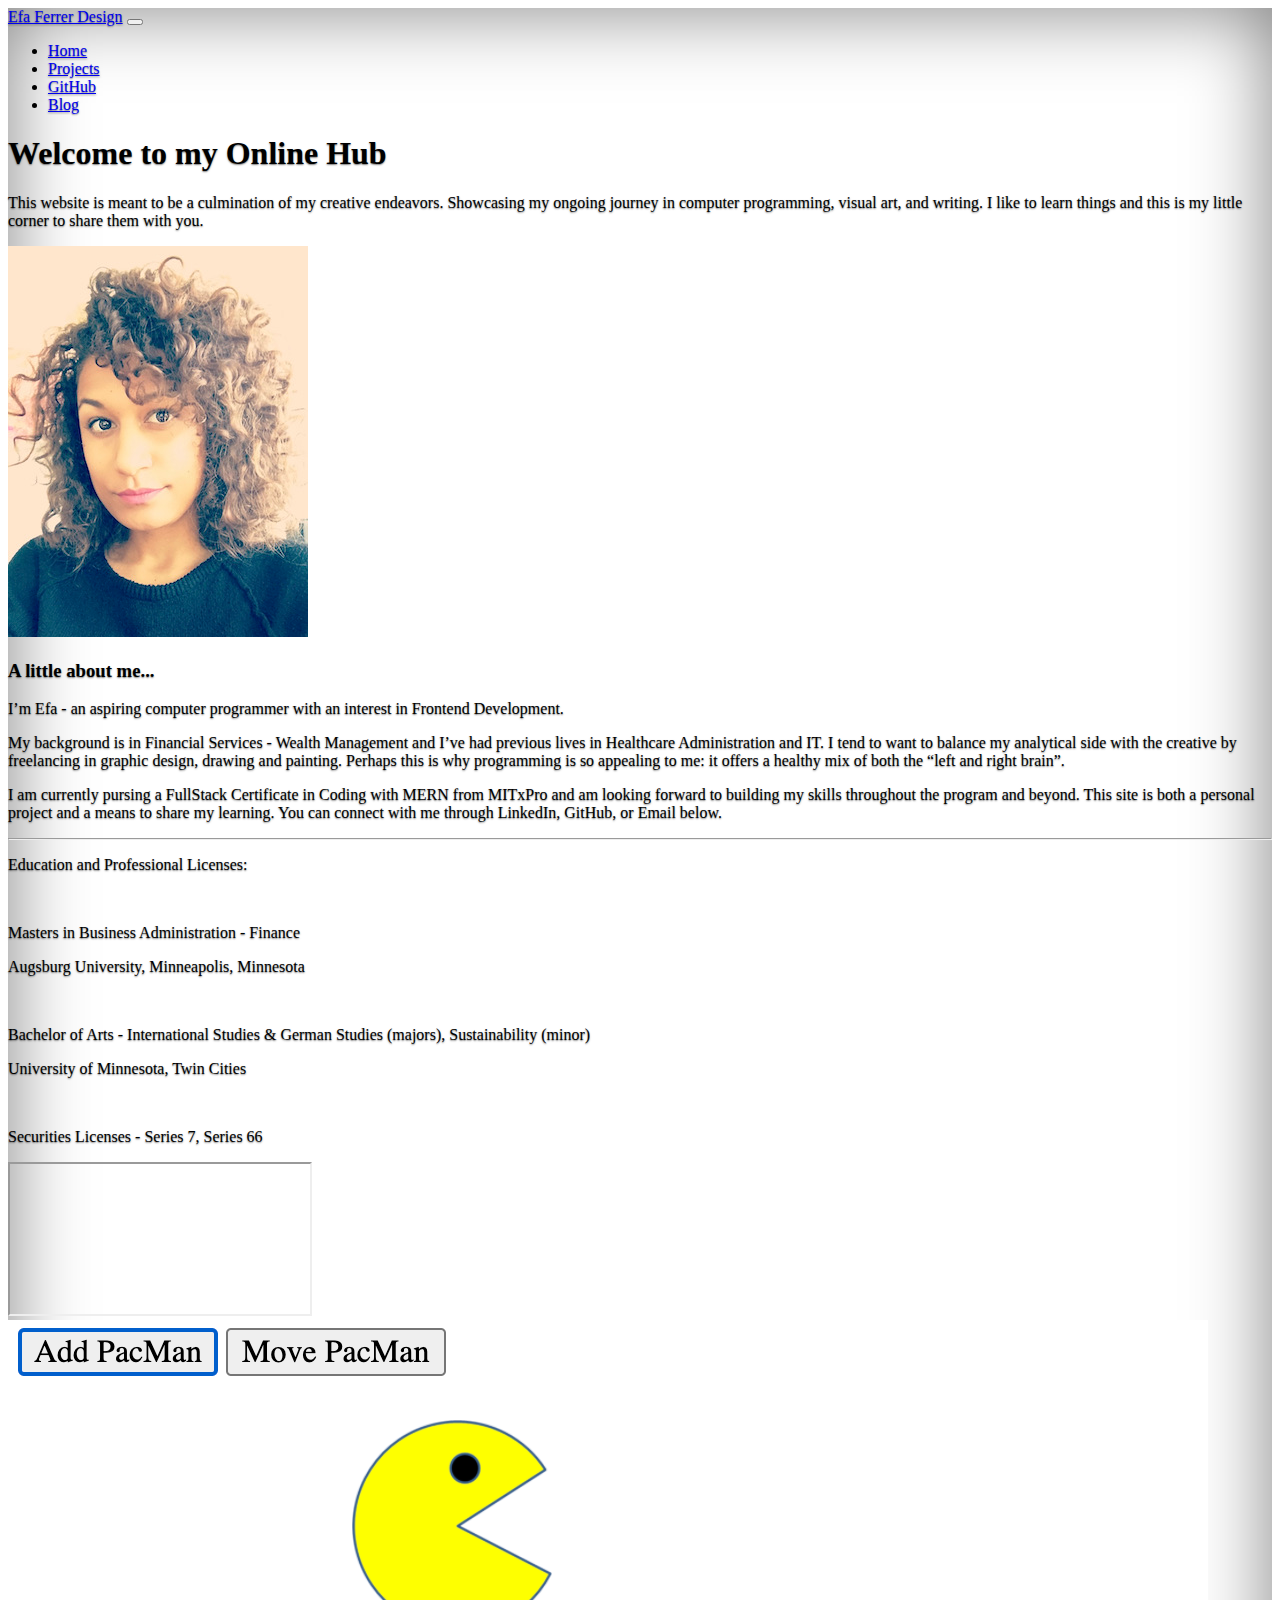
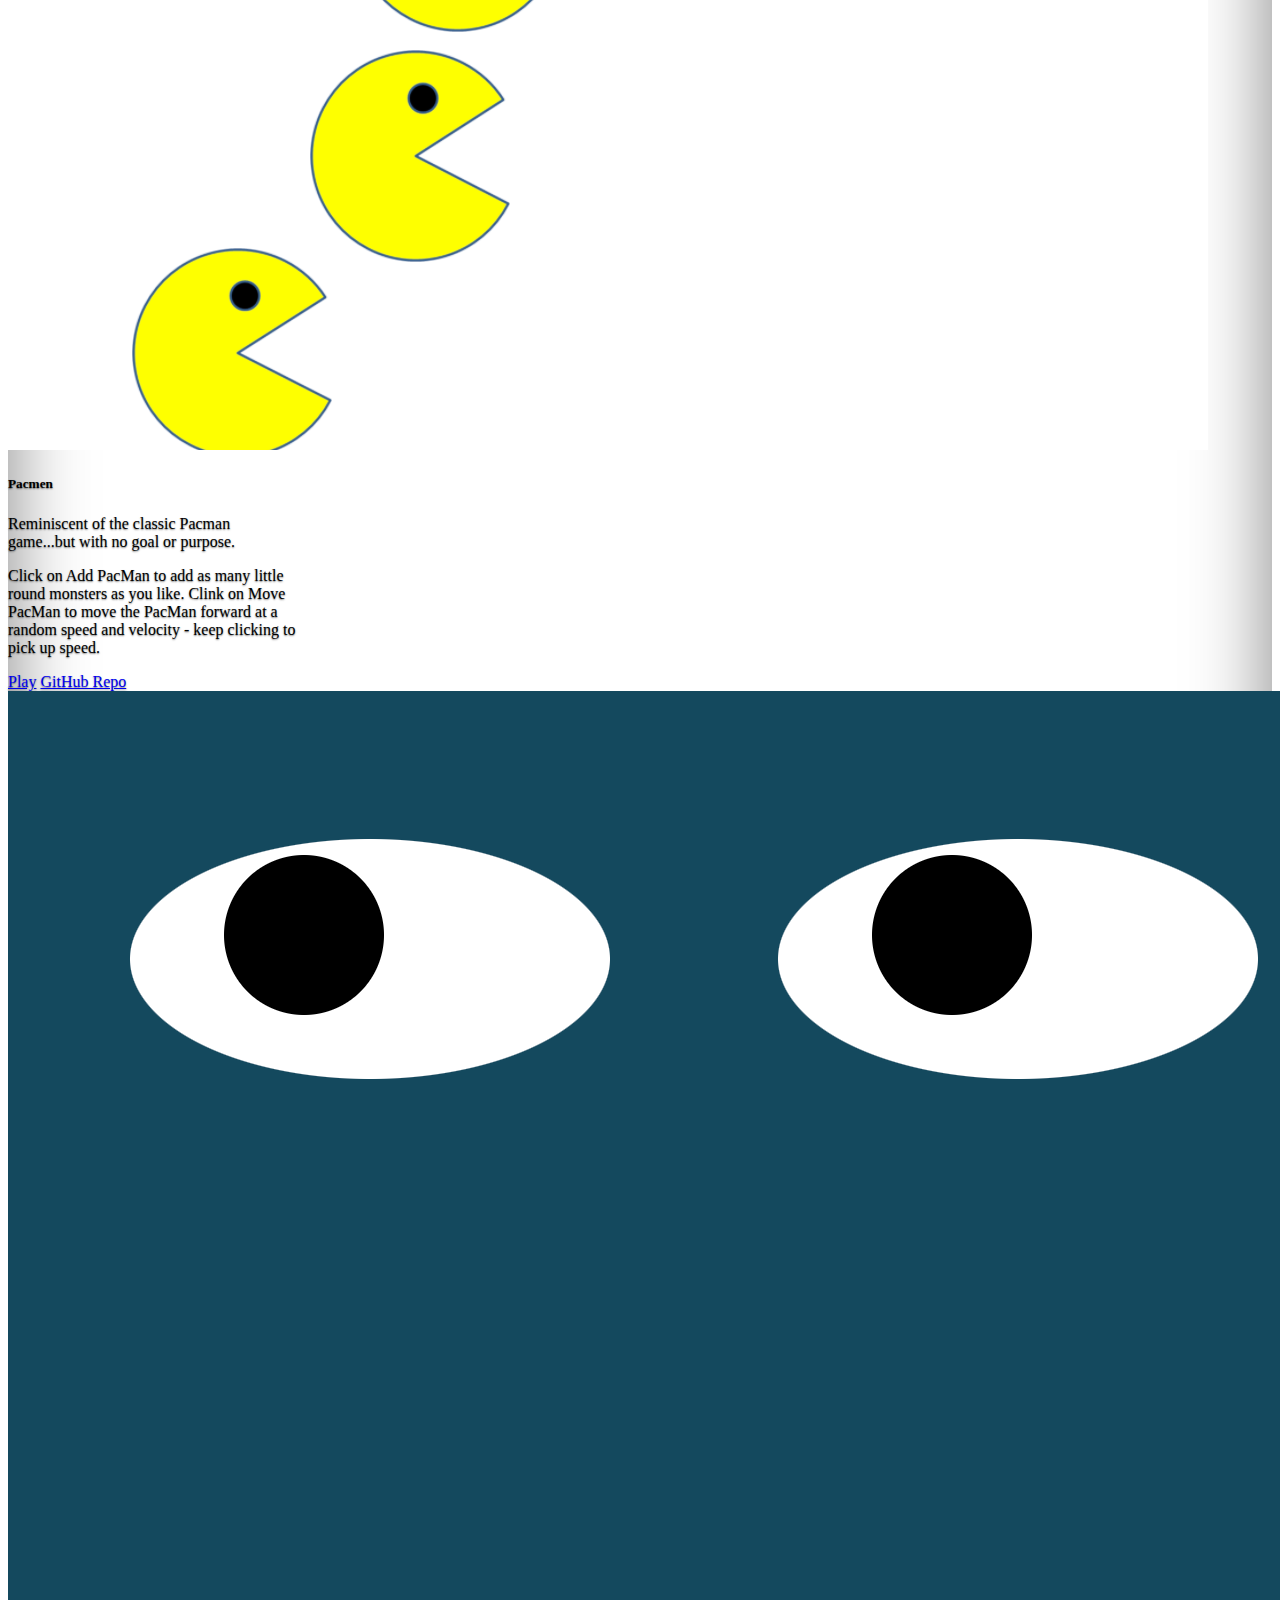
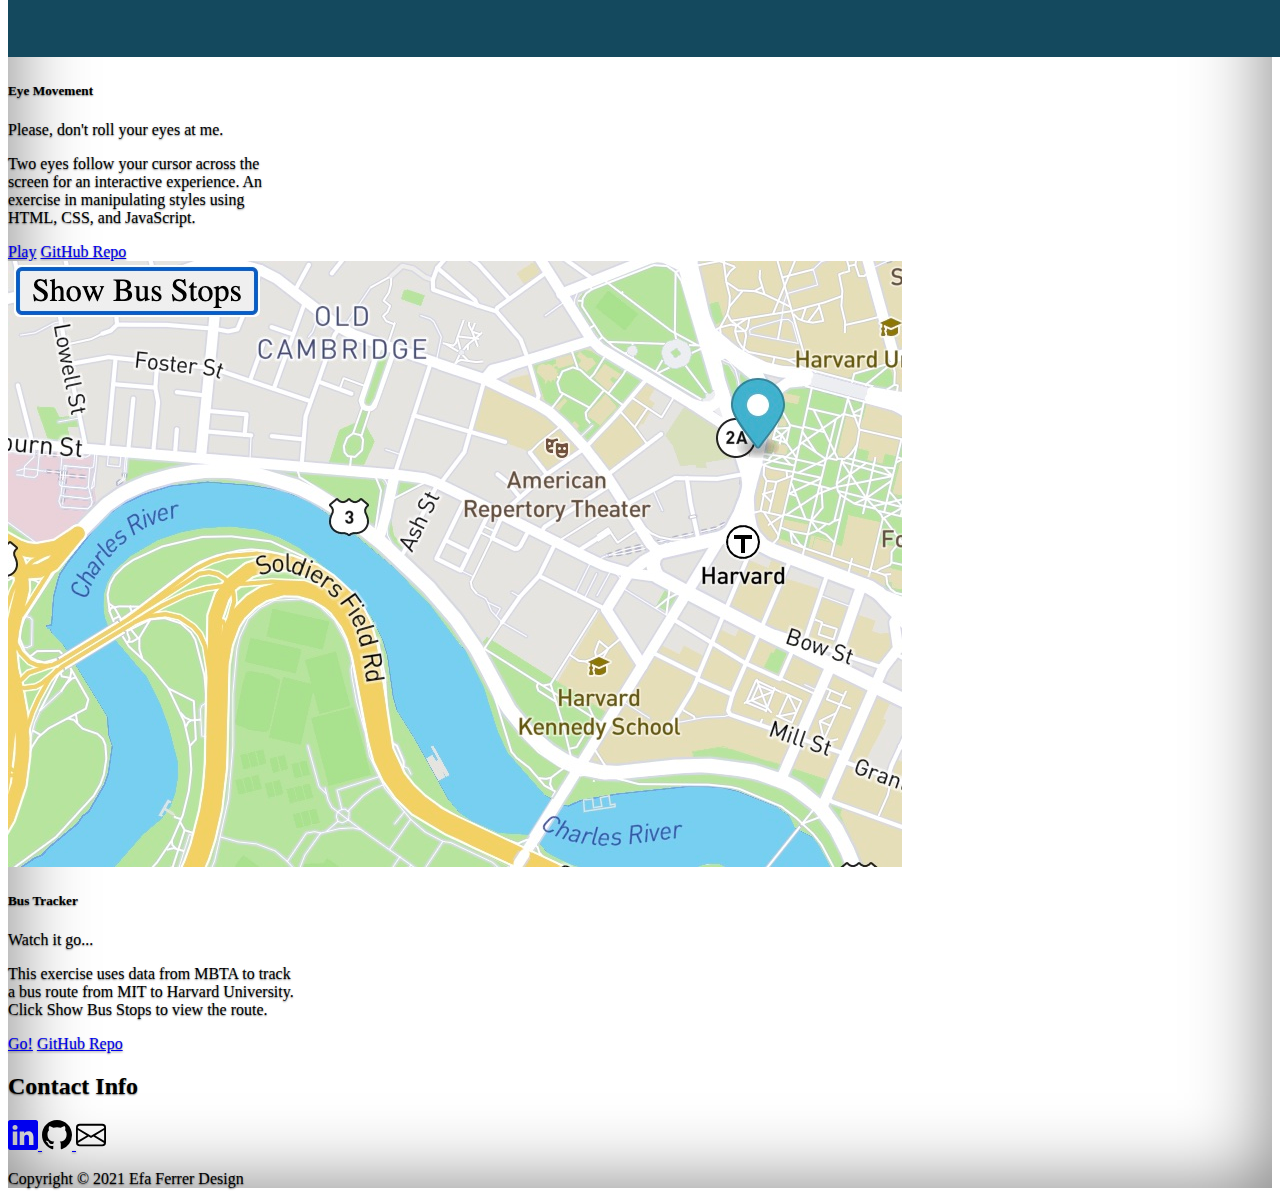
<file: index.html>
<!DOCTYPE html>
<html lang="en">
<head>
    <meta charset="UTF-8">
    <meta http-equiv="X-UA-Compatible" content="IE=edge">
    <meta name="viewport" content="width=device-width, initial-scale=1.0">
    <link href="https://cdn.jsdelivr.net/npm/bootstrap@5.1.1/dist/css/bootstrap.min.css" rel="stylesheet" integrity="sha384-F3w7mX95PdgyTmZZMECAngseQB83DfGTowi0iMjiWaeVhAn4FJkqJByhZMI3AhiU" crossorigin="anonymous">
    <link rel="stylesheet" href="style.css">
    <title>Efa Ferrer</title>
</head>
<body>
  <!-- Navbar -->
    <nav class="navbar navbar-expand-lg bg-dark navbar-dark py-3 px-5">
      <div class="container">
      <a href="#" class="navbar-brand">Efa Ferrer Design</a>
      <button class="navbar-toggler" type="button"
      data-bs-toggle="collapse" data-bs-target="#navmenu">
    <span class="navbar-toggler-icon">

    </span>
    </button>
    </div>
    <div class="collapse navbar-collapse" id="navmenu">
      <ul class="navbar-nav">
        <li class="nav-item">
          <a href="efaprojekt.github.io" class="nav-link">Home</a>
        </li>
        <li class="nav-item">
          <a href="projects.html" class="nav-link">Projects</a>
        </li>
        <li class="nav-item">
          <a href="github.com/efaprojekt" class="nav-link">GitHub</a>
        </li>
        <li class="nav-item">
          <a href="blog.html" class="nav-link">Blog</a>
        </li>
      </ul>
    </div>
    </nav>
<!-- Welcome -->
    <section class="bg-dark text-light p-5 text-center text-sm-start">
      <div class="container">
        <div class="d-sm-flex items-center">
          <div>
            <h1>Welcome to my Online Hub</h1>
            <p class="lead">
              This website is meant to be a culmination of my creative endeavors.
              Showcasing my ongoing journey in computer programming, visual art, and writing.
              I like to learn things and this is my little corner to share them with you. 
               </p>
          </div>
          <img class="img-fluid" src="IMG_PROFILESM.jpg" alt="efa">
      </div>
    </div>
    </section>
    <script src="https://cdn.jsdelivr.net/npm/bootstrap@5.1.1/dist/js/bootstrap.bundle.min.js" integrity="sha384-/bQdsTh/da6pkI1MST/rWKFNjaCP5gBSY4sEBT38Q/9RBh9AH40zEOg7Hlq2THRZ" crossorigin="anonymous"></script>
</body>
</html>
<!-- Bio -->
    <section class="p-5 bg-white text-black text-left text-sm-smart">
      <h3>A little about me...</h3>
      <p>I’m Efa - an aspiring computer programmer with an interest in Frontend Development.</p>
        My background is in Financial Services - Wealth Management and I’ve had previous lives in Healthcare Administration and IT. I tend to want to balance my analytical side with the creative by freelancing in graphic design, drawing and painting. Perhaps this is why programming is so appealing to me: it offers a healthy mix of both the “left and right brain”. 
        
      <p>I am currently pursing a FullStack Certificate in Coding with MERN from MITxPro and am looking forward to building my skills throughout the program and beyond. This site is both a personal project and a means to share my learning.  
        You can connect with me through LinkedIn, GitHub, or Email below.
      </p>
        
    </p>
 <hr>
 <div class="container">
    <p>Education and Professional Licenses:</p>
  
    <br>
      <p>Masters in Business Administration - Finance</p>
      <p>Augsburg University, Minneapolis, Minnesota</p>
      <br>
    <p>Bachelor of Arts - International Studies & German Studies (majors), Sustainability (minor)</p>
    <p>University of Minnesota, Twin Cities</p>
  <br>
      <p>Securities Licenses - Series 7, Series 66</p>
    </div>
  </div>
 
  <div class="embed-responsive embed-responsive-16by9">
    <iframe class="embed-responsive-item position-relative" src="https://www.youtube.com/embed/AJdAgWoOEBU" allowfullscreen>
    </iframe>
  </div>
</div>
    </section>
<!-- Squares -->
<section class="bg-dark p-5">
  <div class="container">
    <div class="row text-center g-4">
      <div class="col-md">
        <div class="card" style="width: 18rem;">
          <img src="PacMenPic.png" class="card-img-top" alt="pacmenpic">
          <div class="card-body text-center">
            <h5 class="card-title mb-3">Pacmen</h5>
            <p class="card-text mb-3">Reminiscent of the classic Pacman game...but with no goal or purpose.</p>
            <p class="card-text mb-3 fw-light">Click on Add PacMan to add as many little round monsters as you like. 
              Clink on Move PacMan to move the PacMan forward at a random speed and velocity - keep clicking to pick up speed.
            </p>
            <a href="http://efaprojekt.github.io/Pacmen" class="btn btn-dark">Play</a>
            <a href="https://github.com/efaprojekt/Pacmen/tree/gh-pages" class="btn btn-dark">GitHub Repo</a>
        
          </div>
        </div>
      </div>
      <div class="col-md">
        <div class="card" style="width: 18rem;">
          <img src="eyemovement.png" class="card-img-top" alt="eyepic">
          <div class="card-body text-center">
            <h5 class="card-title mb-3">Eye Movement</h5>
            <p class="card-text mb-3">Please, don't roll your eyes at me.</p>
            <p class="card-text mb-3 fw-light">Two eyes follow your cursor across the screen for an interactive experience. 
              An exercise in manipulating styles using HTML, CSS, and JavaScript.</p>
            <a href="https://efaprojekt.github.io/eyeMovement" class="btn btn-dark">Play</a>
            <a href="https://github.com/efaprojekt/eyeMovement/tree/gh-pages" class="btn btn-dark">GitHub Repo</a>
    
          </div>
        </div>
      </div>
      <div class="col-md">
        <div class="card" style="width: 18rem;">
          <img src="bustrackerpic.jpg" class="card-img-top" alt="busmap">
          <div class="card-body text-center">
            <h5 class="card-title mb-3">Bus Tracker</h5>
            <p class="card-text mb-3">Watch it go...</p>
            <p class="card-text mb-3 fw-light">This exercise uses data from MBTA to track a bus route from MIT to Harvard University. Click Show Bus Stops to view the route.  </p>
            <a href="https://efaprojekt.github.io/busTracker/" class="btn btn-dark">Go!</a>
            <a href="https://github.com/efaprojekt/busTracker" class="btn btn-dark">GitHub Repo</a>
          </div>
        </div>
      </div>
    </div>
  </div>
</section>

<!-- Contact -->
<section class="p-5 bg-white">
  <div class="container">
    <div class="row g-4">
      <div class="col-md">
        <h2 class="text-black text-center mb-4">Contact Info</h2>
    <!-- Linkedin -->
    <div class="container">  
      <p class="text-center">
    <i class="fab fa-linkedin-in">
          <a href="https://www.linkedin.com/in/efaferrer/">
<svg xmlns="http://www.w3.org/2000/svg" width="30" height="30" fill="currentColor" class="bi bi-linkedin" viewBox="0 0 16 16">
  <path d="M0 1.146C0 .513.526 0 1.175 0h13.65C15.474 0 16 .513 16 1.146v13.708c0 .633-.526 1.146-1.175 1.146H1.175C.526 16 0 15.487 0 14.854V1.146zm4.943 12.248V6.169H2.542v7.225h2.401zm-1.2-8.212c.837 0 1.358-.554 1.358-1.248-.015-.709-.52-1.248-1.342-1.248-.822 0-1.359.54-1.359 1.248 0 .694.521 1.248 1.327 1.248h.016zm4.908 8.212V9.359c0-.216.016-.432.08-.586.173-.431.568-.878 1.232-.878.869 0 1.216.662 1.216 1.634v3.865h2.401V9.25c0-2.22-1.184-3.252-2.764-3.252-1.274 0-1.845.7-2.165 1.193v.025h-.016a5.54 5.54 0 0 1 .016-.025V6.169h-2.4c.03.678 0 7.225 0 7.225h2.4z"/>
</svg>
</i>  
    <!-- Github -->
<i class="fab fa-github">
<a href="https://github.com/efaprojekt">
  <svg xmlns="http://www.w3.org/2000/svg" width="30" height="30" fill="dark" class="bi bi-github" viewBox="0 0 16 16">
    <path d="M8 0C3.58 0 0 3.58 0 8c0 3.54 2.29 6.53 5.47 7.59.4.07.55-.17.55-.38 0-.19-.01-.82-.01-1.49-2.01.37-2.53-.49-2.69-.94-.09-.23-.48-.94-.82-1.13-.28-.15-.68-.52-.01-.53.63-.01 1.08.58 1.23.82.72 1.21 1.87.87 2.33.66.07-.52.28-.87.51-1.07-1.78-.2-3.64-.89-3.64-3.95 0-.87.31-1.59.82-2.15-.08-.2-.36-1.02.08-2.12 0 0 .67-.21 2.2.82.64-.18 1.32-.27 2-.27.68 0 1.36.09 2 .27 1.53-1.04 2.2-.82 2.2-.82.44 1.1.16 1.92.08 2.12.51.56.82 1.27.82 2.15 0 3.07-1.87 3.75-3.65 3.95.29.25.54.73.54 1.48 0 1.07-.01 1.93-.01 2.2 0 .21.15.46.55.38A8.012 8.012 0 0 0 16 8c0-4.42-3.58-8-8-8z"/>
  </svg>
</a>
</i>
    <!-- Email -->
    <a href = "mailto: efarferrer@gmail.com">
<svg xmlns="http://www.w3.org/2000/svg" width="30" height="30" fill="dark" class="bi bi-envelope" viewBox="0 0 16 16">
  <path d="M0 4a2 2 0 0 1 2-2h12a2 2 0 0 1 2 2v8a2 2 0 0 1-2 2H2a2 2 0 0 1-2-2V4zm2-1a1 1 0 0 0-1 1v.217l7 4.2 7-4.2V4a1 1 0 0 0-1-1H2zm13 2.383-4.758 2.855L15 11.114v-5.73zm-.034 6.878L9.271 8.82 8 9.583 6.728 8.82l-5.694 3.44A1 1 0 0 0 2 13h12a1 1 0 0 0 .966-.739zM1 11.114l4.758-2.876L1 5.383v5.73z"/>
</svg>
</a>
      </div>
    </div>
  </div>
</p>
</div>
</section>

<!-- Footer -->
<footer class="p-5 bg-dark text-white text-center position-relative">
<div class="container">
  <p class="lead">Copyright &copy; 2021 Efa Ferrer Design</p>

  <a href="#" class="position-absolute bottom-0 end-0 p-5">
    <i class="bi bi-arrow-up-circle h1"></i>
  </a>
</div>
</footer>
</file>
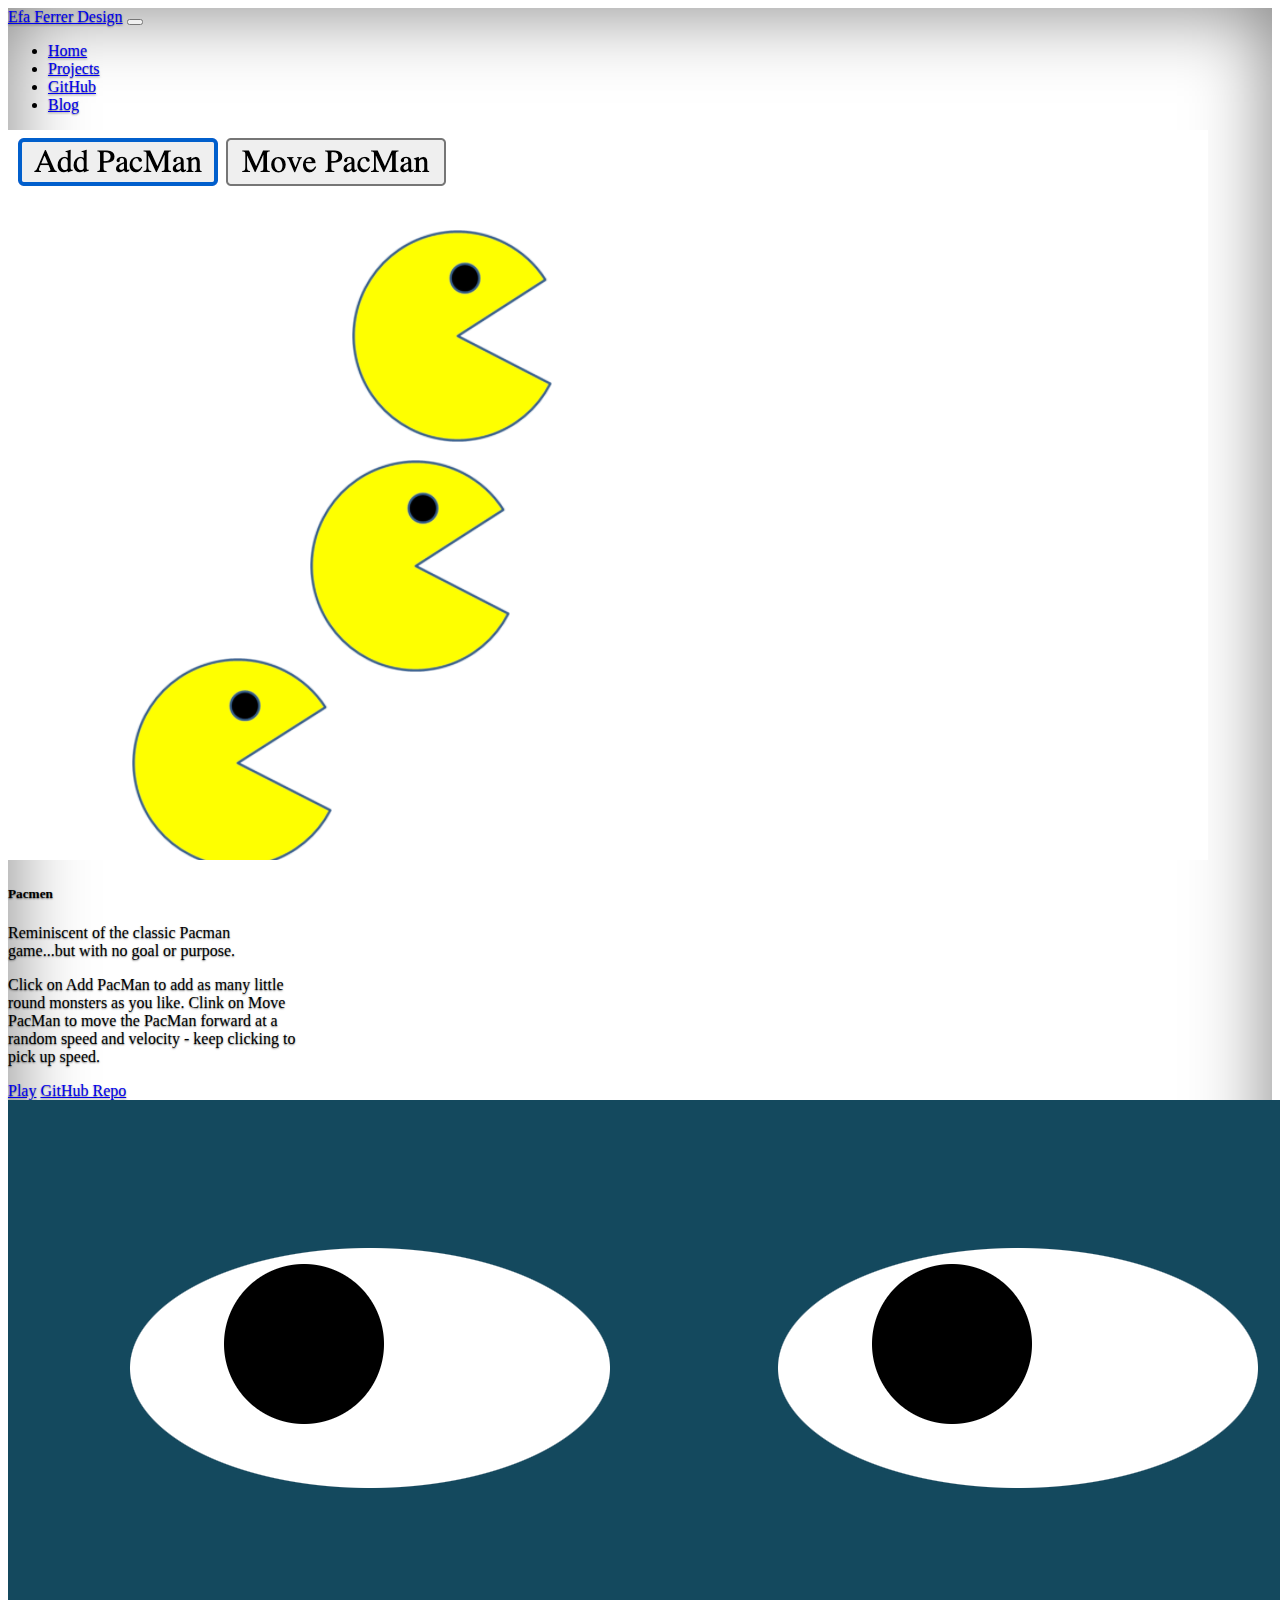
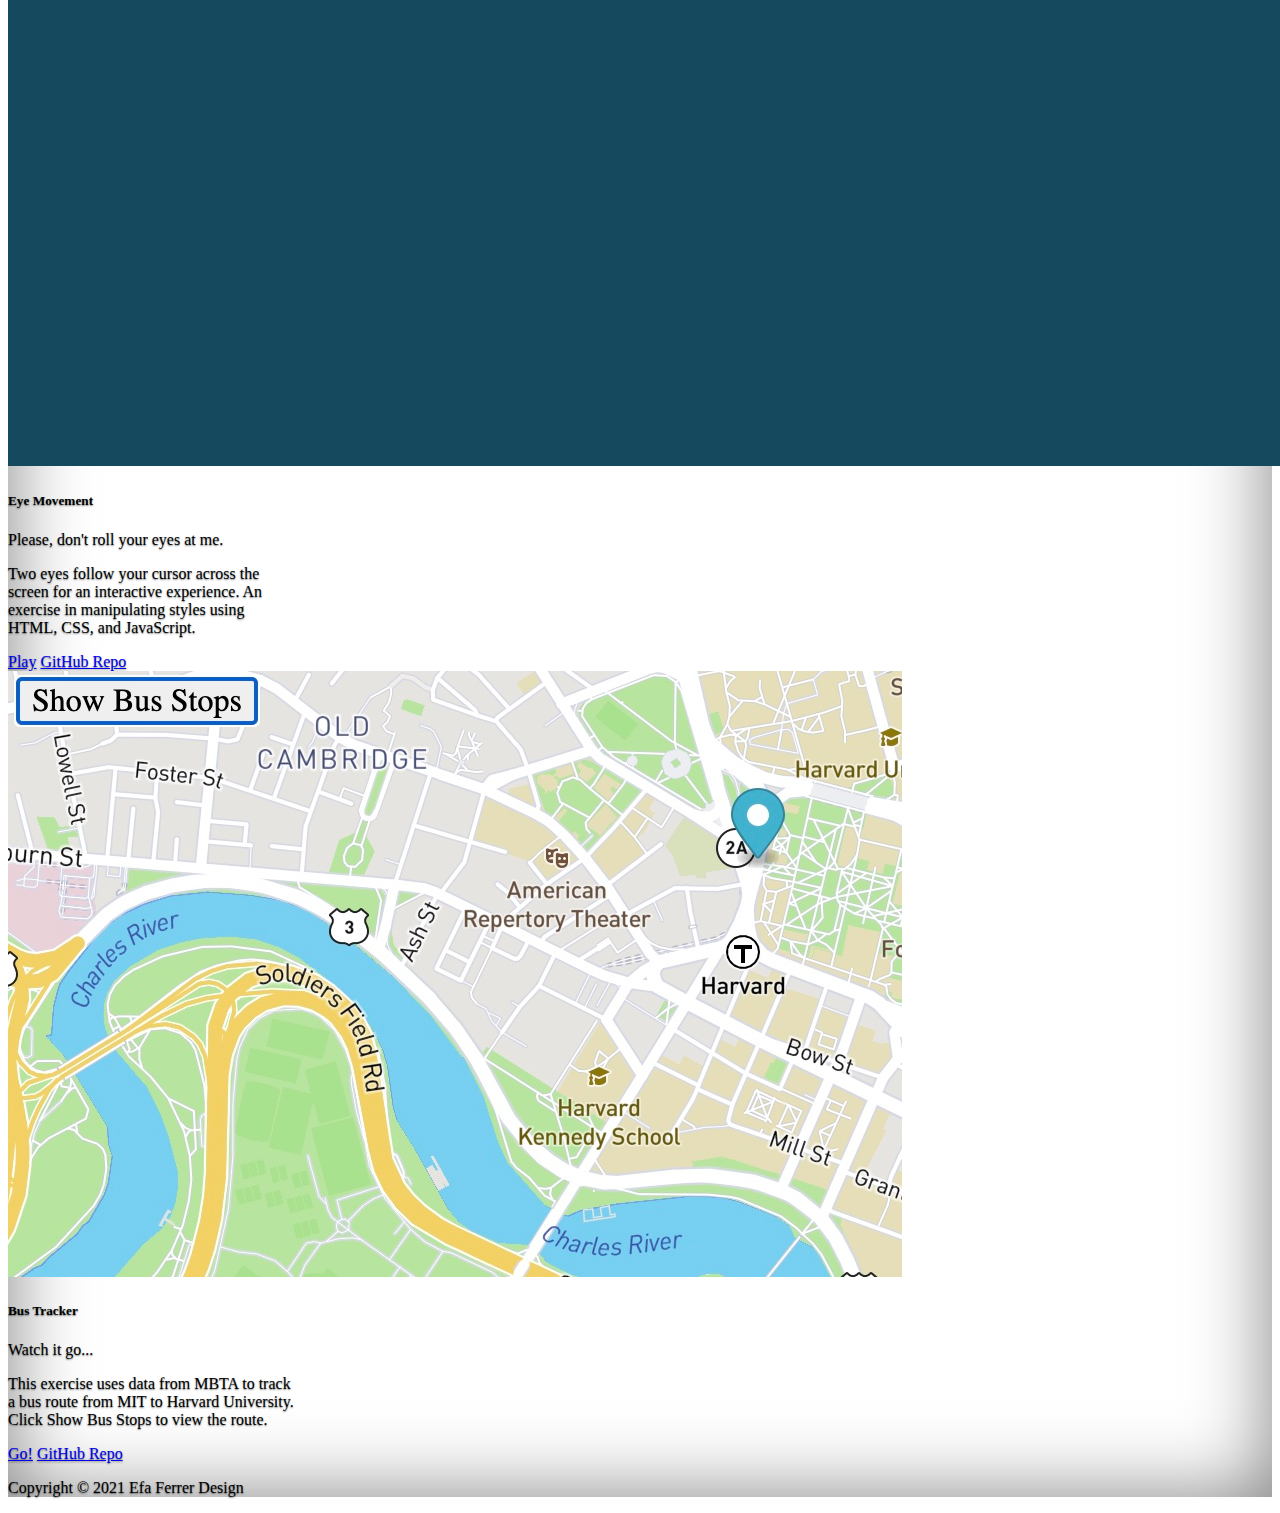
<file: projects.html>
<!DOCTYPE html>
<html lang="en">
<head>
    <meta charset="UTF-8">
    <meta http-equiv="X-UA-Compatible" content="IE=edge">
    <meta name="viewport" content="width=device-width, initial-scale=1.0">
    <link href="https://cdn.jsdelivr.net/npm/bootstrap@5.1.1/dist/css/bootstrap.min.css" rel="stylesheet" integrity="sha384-F3w7mX95PdgyTmZZMECAngseQB83DfGTowi0iMjiWaeVhAn4FJkqJByhZMI3AhiU" crossorigin="anonymous">
    <link rel="stylesheet" href="style.css">
    <title>Efa Ferrer</title>
</head>
<body>
  <!-- Navbar -->
    <nav class="navbar navbar-expand-lg bg-dark navbar-dark py-3 px-5">
      <div class="container">
      <a href="#" class="navbar-brand">Efa Ferrer Design</a>
      <button class="navbar-toggler" type="button"
      data-bs-toggle="collapse" data-bs-target="#navmenu">
    <span class="navbar-toggler-icon">

    </span>
    </button>
    </div>
    <div class="collapse navbar-collapse" id="navmenu">
      <ul class="navbar-nav">
        <li class="nav-item">
          <a href="https://efaprojekt.github.io" class="nav-link">Home</a>
        </li>
        <li class="nav-item">
          <a href="https://efaprojekt.github.io/projects.html" class="nav-link">Projects</a>
        </li>
        <li class="nav-item">
          <a href="https://github.com/efaprojekt" class="nav-link">GitHub</a>
        </li>
        <li class="nav-item">
          <a href="https://efaprojekt.github.io/blog.html" class="nav-link">Blog</a>
        </li>
      </ul>
    </div>
    </nav>

<section class="bg-dark p-5">
    <div class="container">
      <div class="row text-center g-4">
        <div class="col-md">
          <div class="card" style="width: 18rem;">
            <img src="PacMenPic.png" class="card-img-top" alt="pacmenpic">
            <div class="card-body text-center">
              <h5 class="card-title mb-3">Pacmen</h5>
              <p class="card-text mb-3">Reminiscent of the classic Pacman game...but with no goal or purpose.</p>
              <p class="card-text mb-3 fw-light">Click on Add PacMan to add as many little round monsters as you like. 
                Clink on Move PacMan to move the PacMan forward at a random speed and velocity - keep clicking to pick up speed.
              </p>
              <a href="http://efaprojekt.github.io/Pacmen" class="btn btn-dark">Play</a>
              <a href="https://github.com/efaprojekt/Pacmen/tree/gh-pages" class="btn btn-dark">GitHub Repo</a>
          
            </div>
          </div>
        </div>
        <div class="col-md">
          <div class="card" style="width: 18rem;">
            <img src="eyemovement.png" class="card-img-top" alt="eyepic">
            <div class="card-body text-center">
              <h5 class="card-title mb-3">Eye Movement</h5>
              <p class="card-text mb-3">Please, don't roll your eyes at me.</p>
              <p class="card-text mb-3 fw-light">Two eyes follow your cursor across the screen for an interactive experience. 
                An exercise in manipulating styles using HTML, CSS, and JavaScript.</p>
              <a href="https://efaprojekt.github.io/eyeMovement" class="btn btn-dark">Play</a>
              <a href="https://github.com/efaprojekt/eyeMovement/tree/gh-pages" class="btn btn-dark">GitHub Repo</a>
      
            </div>
          </div>
        </div>
        <div class="col-md">
          <div class="card" style="width: 18rem;">
            <img src="bustrackerpic.jpg" class="card-img-top" alt="busmap">
            <div class="card-body text-center">
              <h5 class="card-title mb-3">Bus Tracker</h5>
              <p class="card-text mb-3">Watch it go...</p>
              <p class="card-text mb-3 fw-light">This exercise uses data from MBTA to track a bus route from MIT to Harvard University. Click Show Bus Stops to view the route.  </p>
              <a href="https://efaprojekt.github.io/busTracker/" class="btn btn-dark">Go!</a>
              <a href="https://github.com/efaprojekt/busTracker" class="btn btn-dark">GitHub Repo</a>
            </div>
          </div>
        </div>
      </div>
    </div>
  </section>
  <!-- Footer -->
<footer class="p-5 bg-dark text-white text-center position-relative">
    <div class="container">
      <p class="lead">Copyright &copy; 2021 Efa Ferrer Design</p>
    
      <a href="#" class="position-absolute bottom-0 end-0 p-5">
        <i class="bi bi-arrow-up-circle h1"></i>
      </a>
    </div>
    </footer>
</file>
<file: style.css>
/*
 * Globals
 */


/* Custom default button */
.btn-secondary,
.btn-secondary:hover,
.btn-secondary:focus {
  color: #333;
  text-shadow: none; /* Prevent inheritance from `body` */
}


/*
 * Base structure
 */

body {
  text-shadow: 0 .05rem .1rem rgba(0, 0, 0, .5);
  box-shadow: inset 0 0 5rem rgba(0, 0, 0, .5);
}

.cover-container {
  max-width: 42em;
}


/*
 * Header
 */

.nav-masthead .nav-link {
  padding: .25rem 0;
  font-weight: 700;
  color: rgba(255, 255, 255, .5);
  background-color: transparent;
  border-bottom: .25rem solid transparent;
}

.nav-masthead .nav-link:hover,
.nav-masthead .nav-link:focus {
  border-bottom-color: rgba(255, 255, 255, .25);
}

.nav-masthead .nav-link + .nav-link {
  margin-left: 1rem;
}

.nav-masthead .active {
  color: #fff;
  border-bottom-color: #fff;
}
</file>
